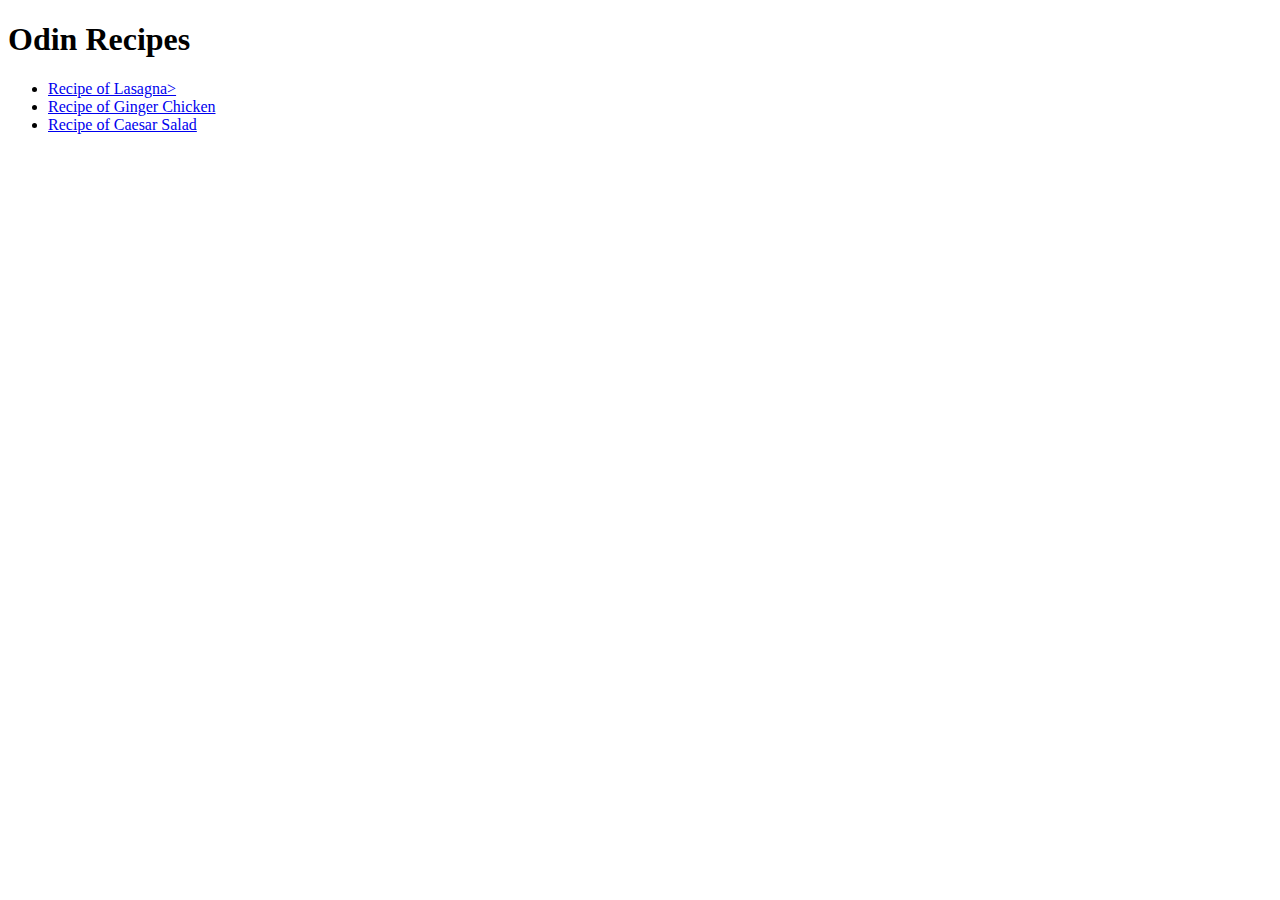
<file: index.html>
<!DOCTYPE html>
<html lang="en">
<head>
    <meta charset="UTF-8">
    <meta name="viewport" content="width=device-width, initial-scale=1.0">
    <title>Document</title>
</head>
<body>
    <h1>Odin Recipes</h1>
    <ul>
    <li><a href="recipes/lasagna.html">Recipe of Lasagna></a></li>
    <li><a href="recipes/gingerChicken.html">Recipe of Ginger Chicken</a></li>
    <li><a href="recipes/caesarSalad.html">Recipe of Caesar Salad</a></li>
    </ul>
</body>
</html>
</file>
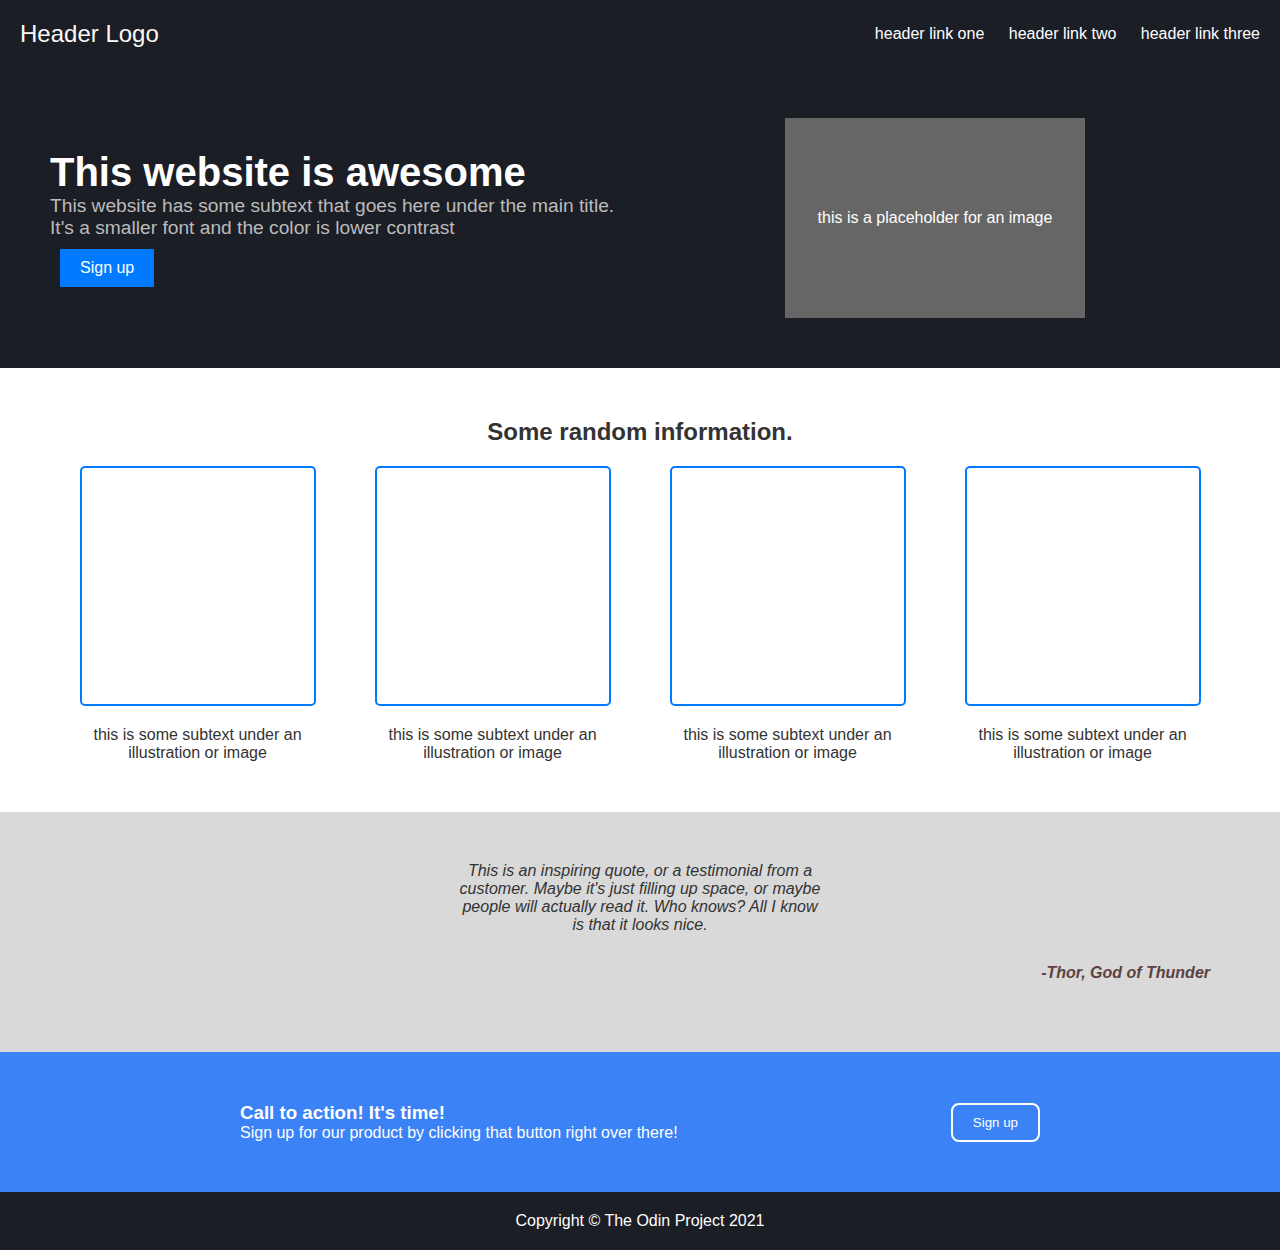
<file: landing_page/index.html>
<!DOCTYPE html>
<html lang="en">
<head>
    <meta charset="UTF-8">
    <meta name="viewport" content="width=device-width, initial-scale=1.0">
    <title>Awesome Website</title>
    <link rel="stylesheet" href="styles.css">
</head>
<body>
    <header class="header">
        <div class="logo">Header Logo</div>
        <nav class="nav-links">
            <a href="#">header link one</a>
            <a href="#">header link two</a>
            <a href="#">header link three</a>
        </nav>
    </header>

    <section class="hero">
        <div class="hero-text">
            <h1>This website is awesome</h1>
            <p>This website has some subtext that goes here under the main title. It's a smaller font and the color is lower contrast</p>
            <button class="sign-up-btn">Sign up</button>
        </div>
        <div class="hero-image">
            <div class="image-placeholder">this is a placeholder for an image</div>
        </div>
    </section>

    <section class="info-section">
        <h2>Some random information.</h2>
        <div class="info-cards">
            <div class="info-card">
                <div class="card-placeholder"></div>
                <p>this is some subtext under an illustration or image</p>
            </div>
            <div class="info-card">
                <div class="card-placeholder"></div>
                <p>this is some subtext under an illustration or image</p>
            </div>
            <div class="info-card">
                <div class="card-placeholder"></div>
                <p>this is some subtext under an illustration or image</p>
            </div>
            <div class="info-card">
                <div class="card-placeholder"></div>
                <p>this is some subtext under an illustration or image</p>
            </div>
        </div>
    </section>
    

    <section class="quote-section">
        <p class="quote">
            This is an inspiring quote, or a testimonial from a <br>customer. Maybe it's just filling up space, or maybe<br> people will actually read it. Who knows? All I know <br>is that it looks nice.
            <br>
            <span class="thor">-Thor, God of Thunder</span>
        </p>
    </section>

    <section class="cta-section">
        <div class="cta-content">
            <div>
                <h3>Call to action! It's time!</h3>
                <p>Sign up for our product by clicking that button right over there!</p>
            </div>
            <button class="btn btn-light">Sign up</button>
        </div>
    </section>

    <footer class="footer">
        <p>Copyright © The Odin Project 2021</p>
    </footer>
</body>
</html>
</file>
<file: landing_page/styles.css>
* {
    margin: 0;
    padding: 0;
    box-sizing: border-box;
}

body {
    font-family: Arial, sans-serif;
    color: #333;
}
.logo{
    font-size: 24px;
    color: #f9faf8;
}

.header {
    background-color: #1c1e26;
    color: white;
    padding: 20px;
    display: flex;
    justify-content: space-between;
    align-items: center;
}

.nav-links a {
    color: white;
    margin-left: 20px;
    text-decoration: none;
}

.hero {
    display: flex;
    padding: 50px;
    background-color: #1c1e26;
    color: white;
    align-items: center;
}

.hero-text {
    flex: 1;
}

.hero h1 {
    font-size: 2.5rem;
}

.hero p {
    font-size: 1.2rem;
    color: #bbb;
}

.sign-up-btn {
    background-color: #007bff;
    color: white;
    border: none;
    margin-top: 10px;
    margin-left: 10px;
    padding: 10px 20px;
    font-size: 1rem;
    cursor: pointer;
}

.hero-image {
    flex: 1;
    display: flex;
    justify-content: center;
    align-items: center;
}

.image-placeholder {
    width: 300px;
    height: 200px;
    background-color: #666;
    color: white;
    display: flex;
    justify-content: center;
    align-items: center;
}

.info-section {
    padding: 50px;
    background-color: white;
    text-align: center;
}

.info-cards {
    display: flex;
    justify-content: space-around;
    margin-top: 20px;
}


.info-card {
    width: 20%;
    display: flex;
    flex-direction: column;
    align-items: center;
    
}

.card-placeholder{
    width: 100%;
    padding-top: 100%;
    border: 2px solid #007bff;
    border-radius: 5px;
    background-color: #ffffff;
    margin-bottom: 10px;
}

.info-cards p{
    margin-top: 10px;
}

.quote-section {
    background-color: #d9d9d9;
    padding: 50px;
    text-align: center;
    font-style: italic;
}

.quote span {
    display: block;
    margin-top: 10px;
    font-weight: bold;
}

.thor{
    display:flex;
    color: rgb(93, 66, 66);
    padding: 20px;
    text-align:end;
}

.cta-section {
    background-color: #3b82f6;
    color: white;
    padding: 50px 20px;
}

.cta-content {
    display: flex;
    justify-content: space-between;
    align-items: center;
    max-width: 800px;
    margin: 0 auto;
}

.btn-light {
    background-color: transparent;
    border: 2px solid white;
    color: white;
    border-radius: 8px;
    padding: 10px 20px;
}

.footer {
    background-color: #1c1e26;
    color: white;
    text-align: center;
    padding: 20px;
}
</file>
